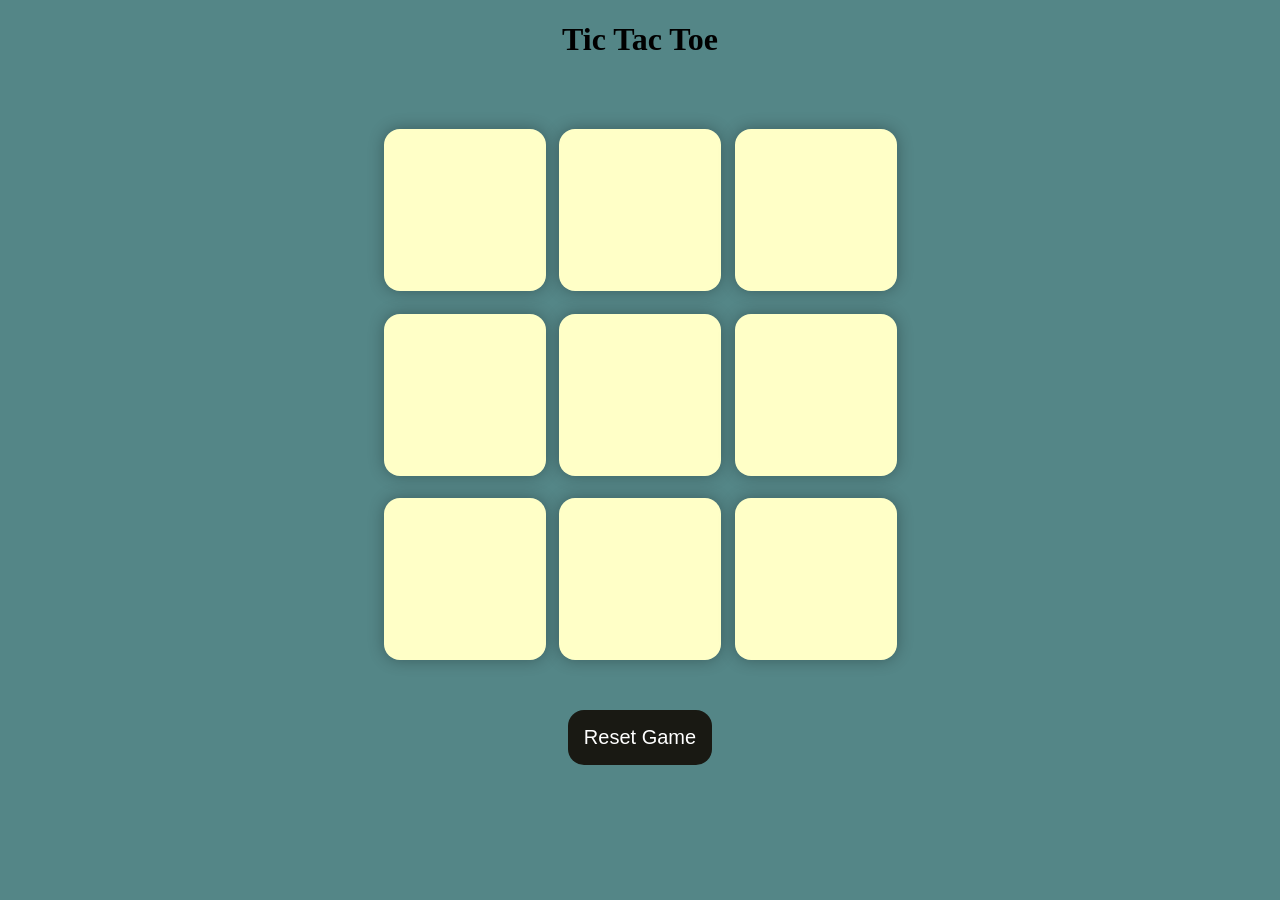
<file: index.html>
<!DOCTYPE html>
<html lang="en">
  <head>
    <meta charset="UTF-8" />
    <meta name="viewport" content="width=device-width, initial-scale=1.0" />
    <title>Tic-Tac-Toe Game</title>
    <link rel="stylesheet" href="style.css" />
  </head>
  <body>
    <div class="msg-container hide">
      <p id="msg">Winner</p>
      <button id="new-btn">New Game</button>
    </div>
    <main>
      <h1>Tic Tac Toe</h1>
      <div class="container">
        <div class="game">
          <button class="box"></button>
          <button class="box"></button>
          <button class="box"></button>
          <button class="box"></button>
          <button class="box"></button>
          <button class="box"></button>
          <button class="box"></button>
          <button class="box"></button>
          <button class="box"></button>
        </div>
      </div>
      <button id="reset-btn">Reset Game</button>
    </main>
    <script src="script.js"></script>
  </body>
</html>
</file>
<file: style.css>
kk

/*{
margin:0;
padding:0;
}

body{
    background-color:#548687;
    text-align: center;

}

.container{
     margin-top:2rem;
    padding:1rem 27rem;
    
    height:70vh;
    width: 60vmin;;
    display:flex;
    flex-wrap:wrap;
    justify-content:center;
    align-items: center;
    
    
}

.game{
    height:60vmin;
    width:60vmin;
    display:flex;
    flex-wrap:wrap;
    justify-content:center;
    align-items: center;
    gap:1.5vmin;

}

.box{
    height:18vmin;
    width:18vmin;
    border-radius: 1rem;
    border: none;
    box-shadow: 0 0 1rem rgba(0, 0, 0, 0.3);
    font-size:8vmin;
    color:red;
    gap: 1.5vmin;
    background-color:bisque;
}

#reset-btn{
    margin-top:2rem;
    padding:1rem 2rem;
    font-size:2rem;
    background-color: #191913;
    color:white;
    border-radius:1rem;
    border:none;
    box-shadow: 0 0 1rem rgba(0, 0, 0, 0.3);
    cursor:pointer;
}
    */
    * {
  margin: 0;
  padding: 0;
}

body {
  background-color: #548687;
  text-align: center;
}

.container {
  height: 70vh;
  display: flex;

  justify-content: center;
  align-items: center;
}

.game {
  height: 60vmin;
  width: 60vmin;
  display: flex;
  flex-wrap: wrap;
  justify-content: center;
  align-items: center;
  gap: 1.5vmin;
}

.box {
  height: 18vmin;
  width: 18vmin;
  border-radius: 1rem;
  border: none;
  box-shadow: 0 0 1rem rgba(0, 0, 0, 0.3);
  font-size: 8vmin;
  color: #b0413e;
  background-color: #ffffc7;
}

#reset-btn {
  padding: 1rem;
  font-size: 1.25rem;
  background-color: #191913;
  color: #fff;
  border-radius: 1rem;
  border: none;
}

#new-btn {
  padding: 1rem;
  font-size: 1.25rem;
  background-color: #191913;
  color: #fff;
  border-radius: 1rem;
  border: none;
}

#msg {
  color: #ffffc7;
  font-size: 5vmin;
}

.msg-container {
  height: 100vmin;
  display: flex;
  justify-content: center;
  align-items: center;
  flex-direction: column;
  gap: 4rem;
}

.hide {
  display: none;
}
</file>
